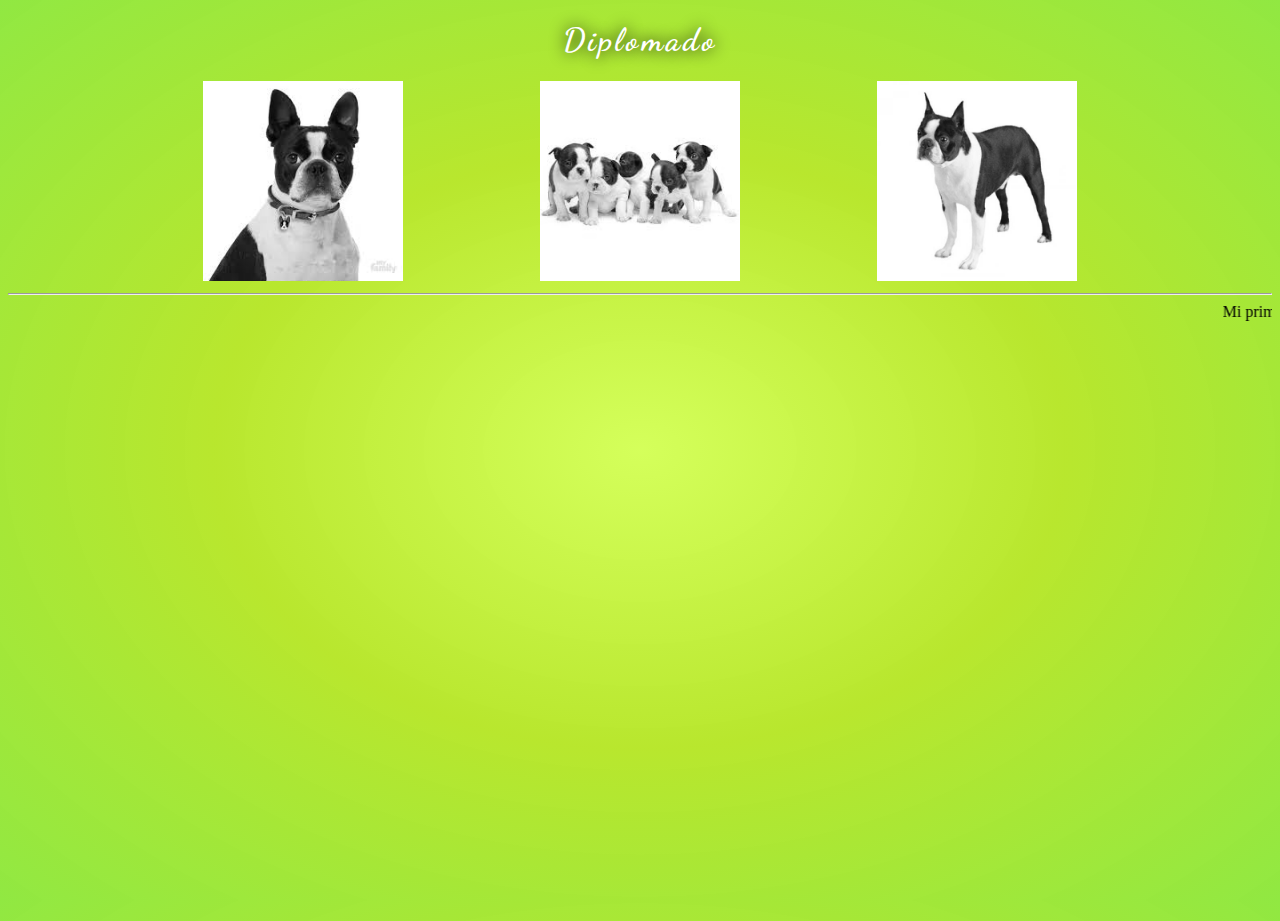
<file: index.html>
<!DOCTYPE html>
<html lang="es">
<head>
	<link href="https://fonts.googleapis.com/css?family=Dancing+Script&display=swap" rel="stylesheet">
	<link rel="stylesheet" href="CSS/estilos.css">
	<meta charset="UTF-8">
	<title>Diplomado</title>
</head>

<body>
	<h1>Diplomado</h1>
<!-- .galeria>div*3>img -->
	<div class="galeria">
	<div><img src="CSS/f1.jpeg" alt="foto boston terrier"></div>
	<div><img src="CSS/f2.jpeg" alt="perro boston terrier"></div>
	<div><img src="CSS/f3.jpg" alt="perro raza boston"></div>
	</div>
	<hr>
	<marquee >Mi primera pagina web :) </marquee>

</body>
</html>
</file>
<file: CSS/estilos.css>
html,body{
	height:100%;
}
body{
	background: radial-gradient(ellipse at center, rgba(210,255,82,0.95) 0%, rgba(202,248,69,0.95) 14%, rgba(182,230,39,0.97) 47%, rgba(145,232,66,1) 100%);
}
h1{
	color:white;
	font-family: 'Dancing Script', cursive;
	letter-spacing:0.1em;
	text-align:center;
	text-shadow:0 0 0.5em black;
}	
.galeria{
	/*border:solid;*/
	display:flex;
	justify-content:space-around;
	margin:0 auto;
	width:80%;
}
.galeria div{
	filter: grayscale(1);
}
.galeria img{
	width:200px;
	height:200px;
}
.galeria div:hover{
	filter: grayscale(0);
}
</file>
